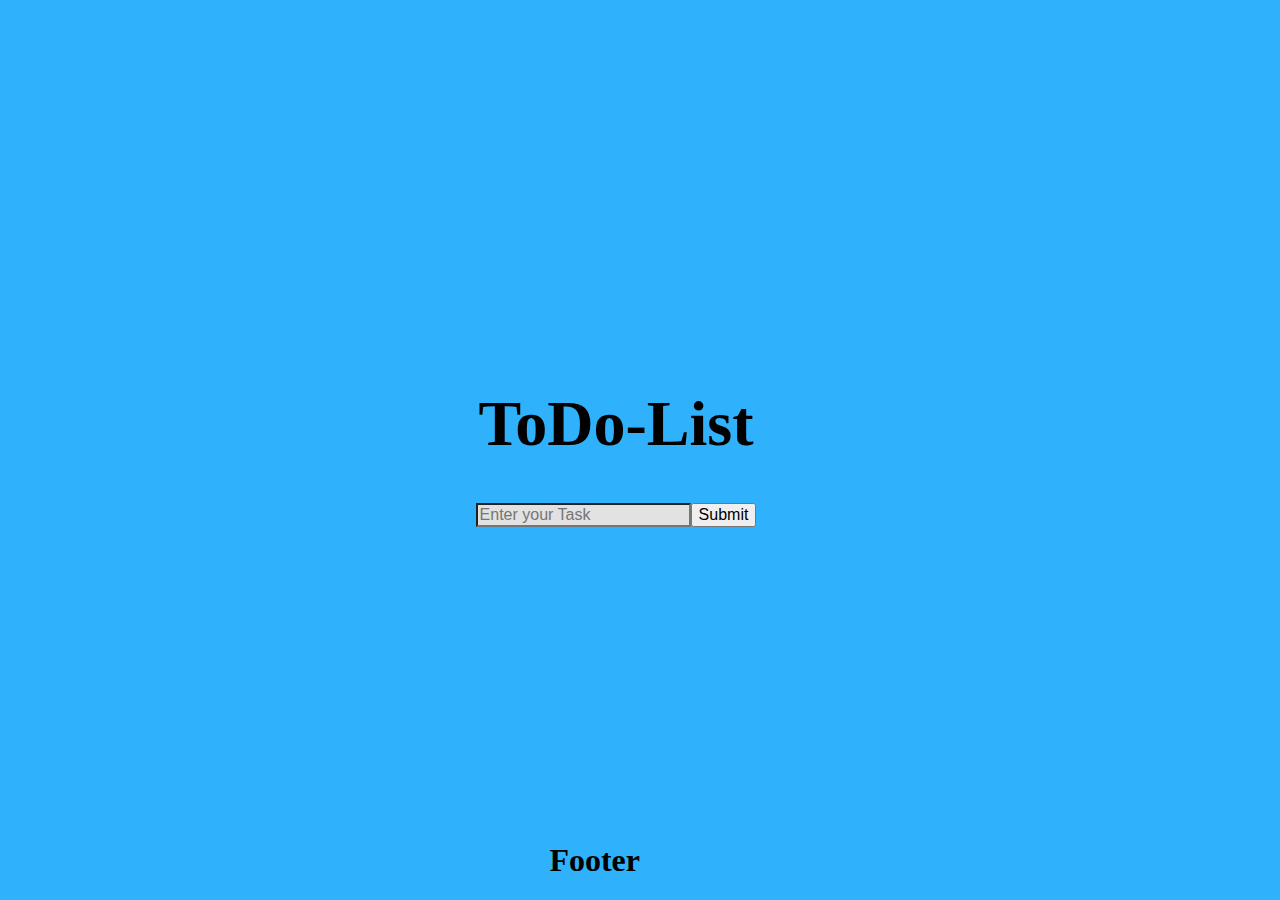
<file: index.html>
<!DOCTYPE html>
<html lang="en">
<head>
    <meta charset="UTF-8">
    <meta http-equiv="X-UA-Compatible" content="IE=edge">
    <meta name="viewport" content="width=device-width, initial-scale=1.0">
    <title>ToDo-List</title>
    <link rel="stylesheet" href="style.css">
</head>
<body>
    <div id="app"></div>
</body>
<script type="module" src="main.js"></script>
</html>
</file>
<file: style.css>
body {
    display: grid;
    align-items: center;
    justify-content: center;
    width: 95vw;
    height: 95vh;
    background-color: rgb(48, 177, 251);
}

.todo {
    
    background-color: rgb(226, 226, 226);
    font-size: 1rem;
}
.submitButton {
    font-size: 1rem;
}
.title {
    vertical-align: middle;
    text-align: center;
    font-size: 4rem;
}
.footer {
    position: absolute;
    bottom: 0;
    right: 50%;
    display: grid;
    vertical-align: middle;
    text-align: center;
}
</file>
